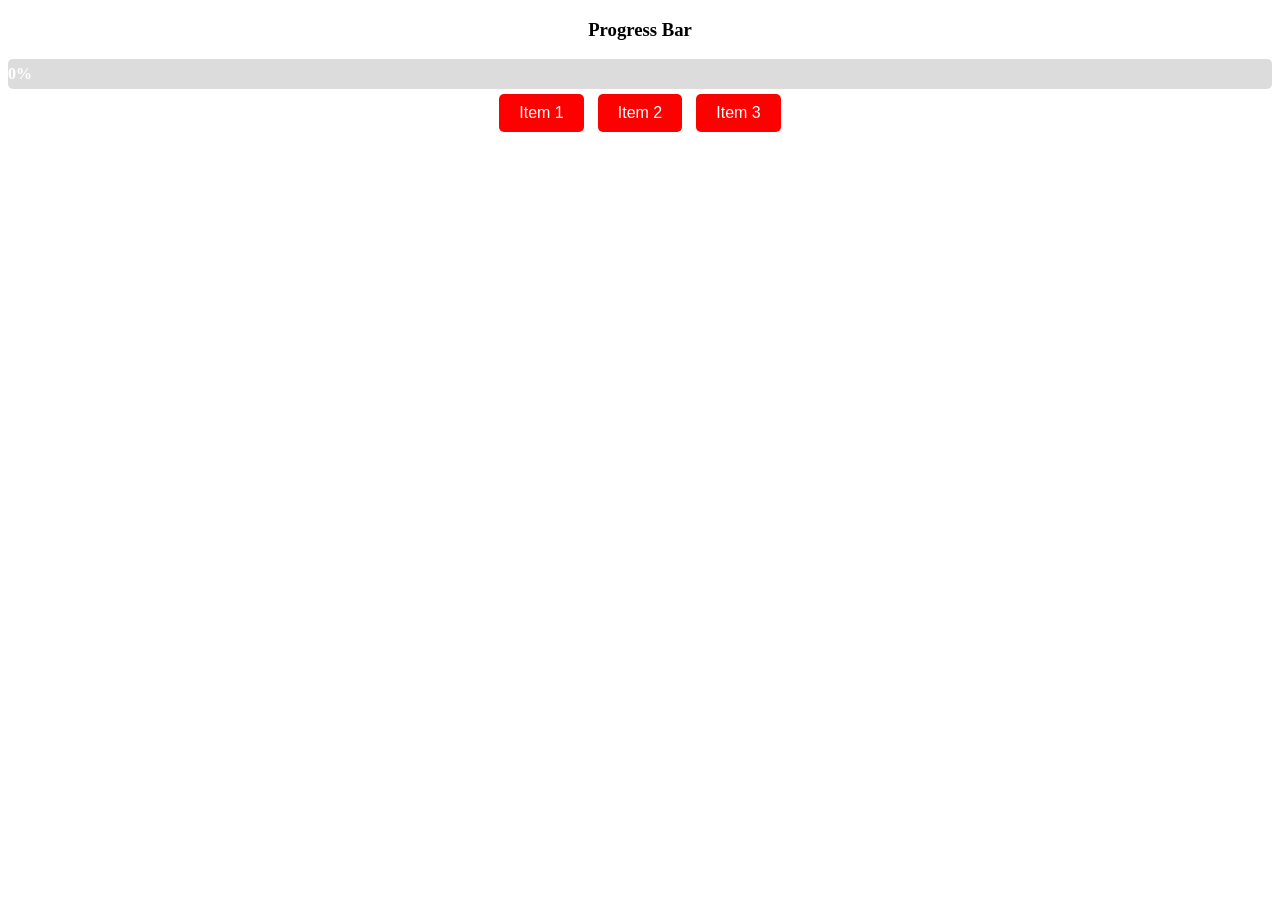
<file: Percentage/index.html>
<!DOCTYPE html>
<html lang="en">
<head>
  <meta charset="UTF-8">
  <meta name="viewport" content="width=device-width, initial-scale=1.0">
  <link rel="stylesheet" type="text/css" href="style.css">
</head>
<body>
  <div class="container">
    <h3>Progress Bar</h3>
    <div class="progress-container">
      <div class="progress">
        <div class="progress-bar" id="progress-bar" role="progressbar" aria-valuenow="0" aria-valuemin="0" aria-valuemax="100">
          <span class="progress-text">0%</span>
        </div>
      </div>
    </div>
    <button id="button-33" class="btn btn-primary">Item 1</button>
    <button id="button-66" class="btn btn-primary">Item 2</button>
    <button id="button-100" class="btn btn-primary">Item 3</button>
  </div>
  <script src="script.js"></script>
</body>
</html>
</file>
<file: Percentage/style.css>
.container{
    text-align: center;
}
.progress-container {
    width: auto;
    margin-top: 15px;
    background-color: rgb(220, 220, 220);
    height: 30px;
    line-height: 30px;
    border-radius: 5px;
    text-align: center;
  }
  
  .progress-bar {
    width: 100%;
    height: 30px;
    background-color: #007bff;
    color: #fff;
    text-align: center;
    line-height: 30px;
    border-radius: 5px;
    transition: width 0.5s;
  }
  
  .progress-text {
    font-weight: bold;
  }
  
 
  .btn {
    margin: 5px;
    background-color: red;
    color: white;
    border: none;
    padding: 10px 20px;
    text-align: center;
    text-decoration: none;
    display: inline-block;
    font-size: 16px;
    border-radius: 5px;
    cursor: pointer;
    transition: background-color 0.3s;
  }
  
  .btn:hover {
    background-color: #45a049;
  }
</file>
